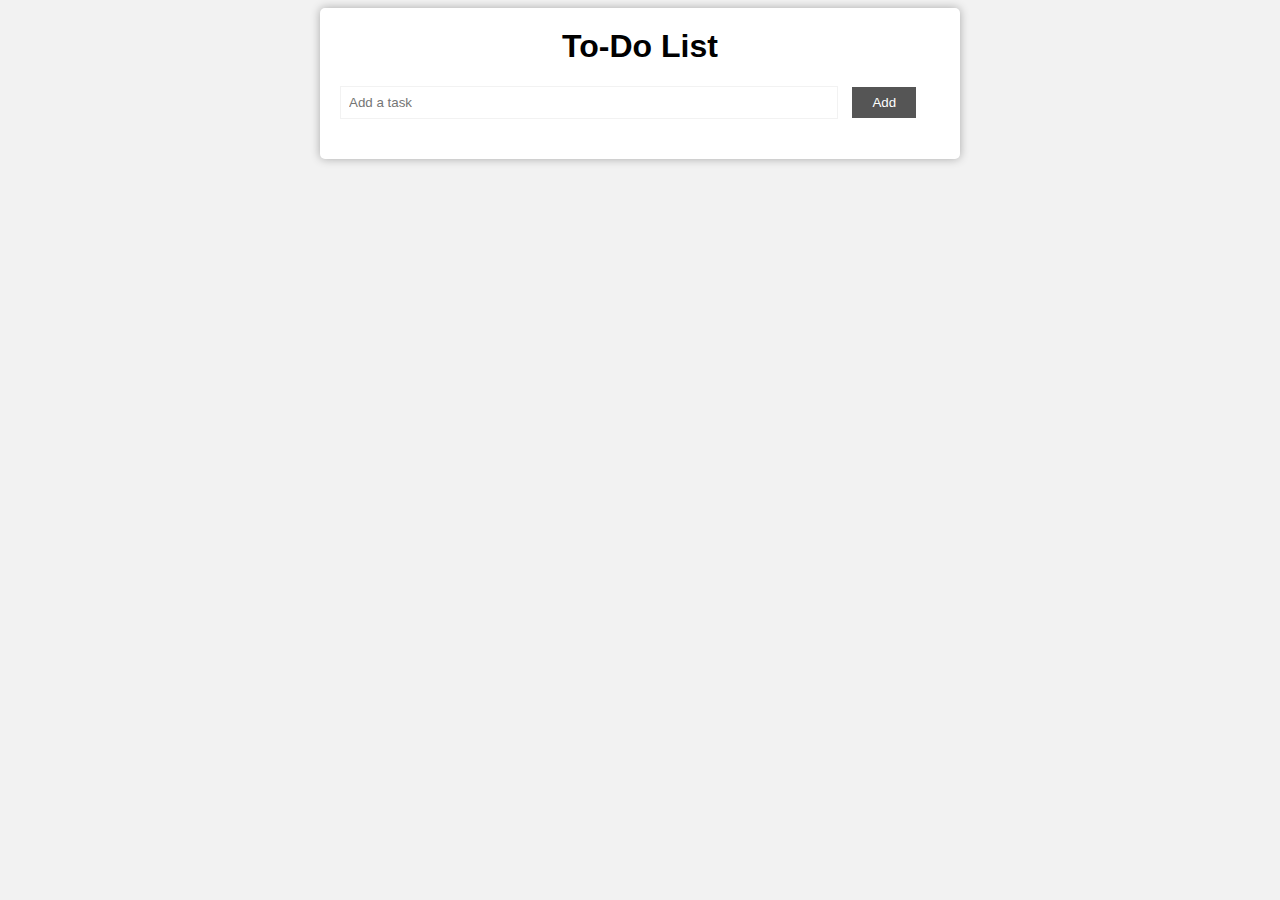
<file: index.html>
<!DOCTYPE html>
<html lang="en">
<head>
    <meta charset="UTF-8">
    <meta name="viewport" content="width=device-width, initial-scale=1.0">
    <title> To-Do List </title>
    <link rel="stylesheet" href="./style.css">
</head>
<body>

    <div class="container">
        <h1>To-Do List</h1>
        <INPUT type="text" id="newToDoInput" placeholder="Add a task"></INPUT>
        <button id="addToDobtn">Add</button>
        <ul id="todoList"></ul>
    </div>
    <script src="./script.js"></script>
    
</body>
</html>
</file>
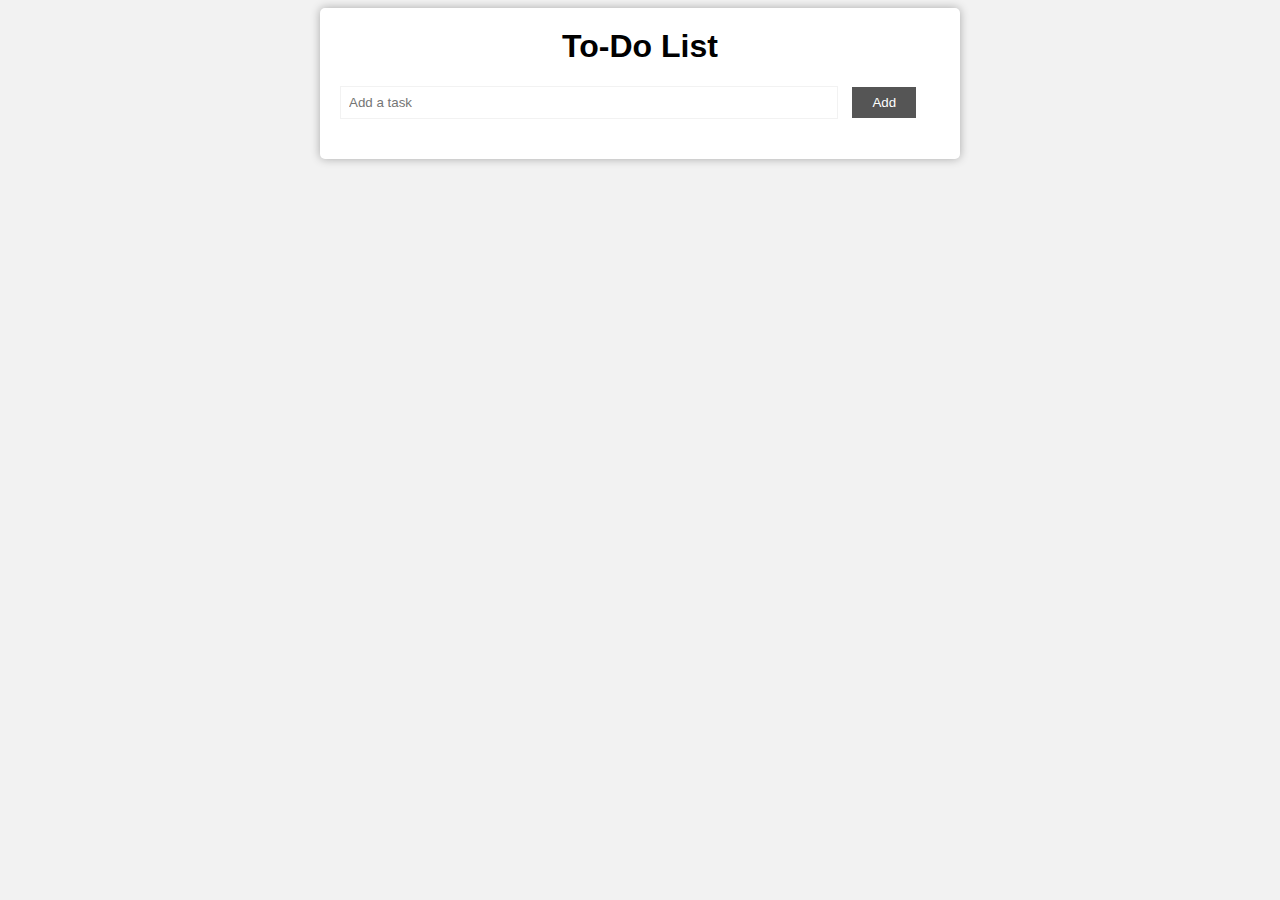
<file: To-Do List/index.html>
<!DOCTYPE html>
<html lang="en">
<head>
    <meta charset="UTF-8">
    <meta name="viewport" content="width=device-width, initial-scale=1.0">
    <title> To-Do List </title>
    <link rel="stylesheet" href="./style.css">
</head>
<body>

    <div class="container">
        <h1>To-Do List</h1>
        <INPUT type="text" id="newToDoInput" placeholder="Add a task"></INPUT>
        <button id="addToDobtn">Add</button>
        <ul id="todoList"></ul>
    </div>
    <script src="./script.js"></script>
    
</body>
</html>
</file>
<file: style.css>
body{
    background-color: #f2f2f2;
    font-family: Arial, sans-serif;
}

.container{
    max-width: 600px;
    margin: 0 auto;
    padding: 20px;
    background-color: white;
    border-radius: 5px;
    box-shadow: 0 0 10px rgba(0, 0 , 0, 0.3);
}

h1{
    text-align: center;
    margin-top: 0;
    color: black;
}

input[type="text"]{
    width: 80%;
    padding: 8px;
    border: 1px solid #f2f2f2;
    border-radius: 2px solid #ccc;
    margin-right: 10px;
    margin-right: 10px;
}

button{
    padding: 8px 20px;
    background-color: #555;
    color: white;
    border: none;
    cursor: pointer;
}

button:hover{
    background-color: #777;
}

ul{
    list-style: none;
    padding: 0;
    margin-top: 20px;
}

li{
    padding: 10px;
    background-color: #eee;
    margin-bottom: 5px;
    border-radius: 5px;
    display: flex;
    justify-content: space-between;
    align-items: center;
}

li:last-child{
    margin-bottom: 0;
}

.delete-ToDo-Btn{
    background-color: red;
    color: white;
    border: none;
    padding: 5px 10px;
    cursor: pointer;
    border-radius: 3px;
}

.delete-ToDo-Btn:hover{
    background-color: #d32f2f;
}
</file>
<file: To-Do List/style.css>
body{
    background-color: #f2f2f2;
    font-family: Arial, sans-serif;
}

.container{
    max-width: 600px;
    margin: 0 auto;
    padding: 20px;
    background-color: white;
    border-radius: 5px;
    box-shadow: 0 0 10px rgba(0, 0 , 0, 0.3);
}

h1{
    text-align: center;
    margin-top: 0;
    color: black;
}

input[type="text"]{
    width: 80%;
    padding: 8px;
    border: 1px solid #f2f2f2;
    border-radius: 2px solid #ccc;
    margin-right: 10px;
    margin-right: 10px;
}

button{
    padding: 8px 20px;
    background-color: #555;
    color: white;
    border: none;
    cursor: pointer;
}

button:hover{
    background-color: #777;
}

ul{
    list-style: none;
    padding: 0;
    margin-top: 20px;
}

li{
    padding: 10px;
    background-color: #eee;
    margin-bottom: 5px;
    border-radius: 5px;
    display: flex;
    justify-content: space-between;
    align-items: center;
}

li:last-child{
    margin-bottom: 0;
}

.delete-ToDo-Btn{
    background-color: red;
    color: white;
    border: none;
    padding: 5px 10px;
    cursor: pointer;
    border-radius: 3px;
}

.delete-ToDo-Btn:hover{
    background-color: #d32f2f;
}
</file>
